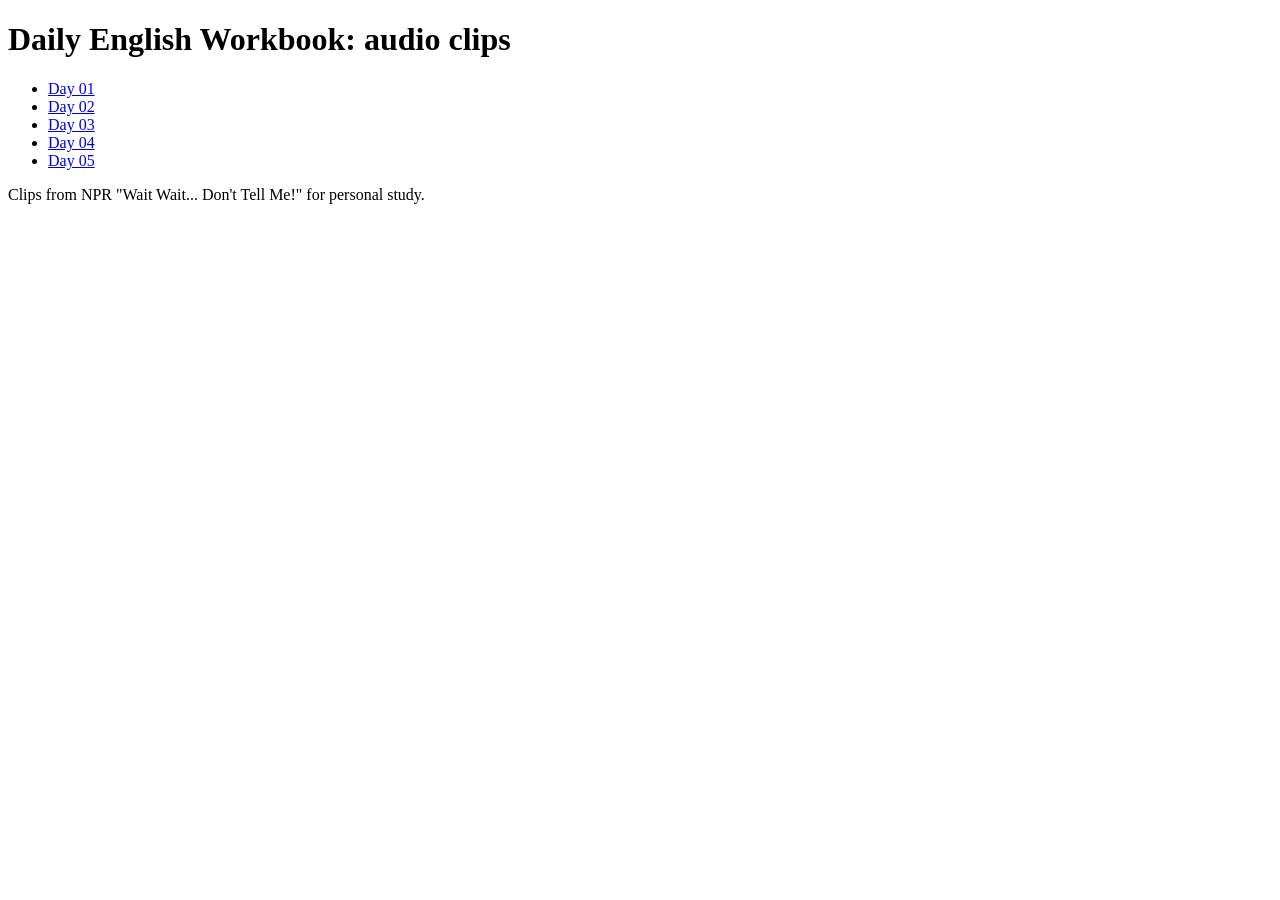
<file: index.html>
<!doctype html><html lang="en"><head><meta charset="utf-8"><title>Workbook audio</title></head><body><h1>Daily English Workbook: audio clips</h1><ul>
<li><a href="audio/day01.mp3">Day 01</a></li><li><a href="audio/day02.mp3">Day 02</a></li><li><a href="audio/day03.mp3">Day 03</a></li><li><a href="audio/day04.mp3">Day 04</a></li><li><a href="audio/day05.mp3">Day 05</a></li>
</ul><p>Clips from NPR "Wait Wait... Don't Tell Me!" for personal study.</p></body></html>
</file>
